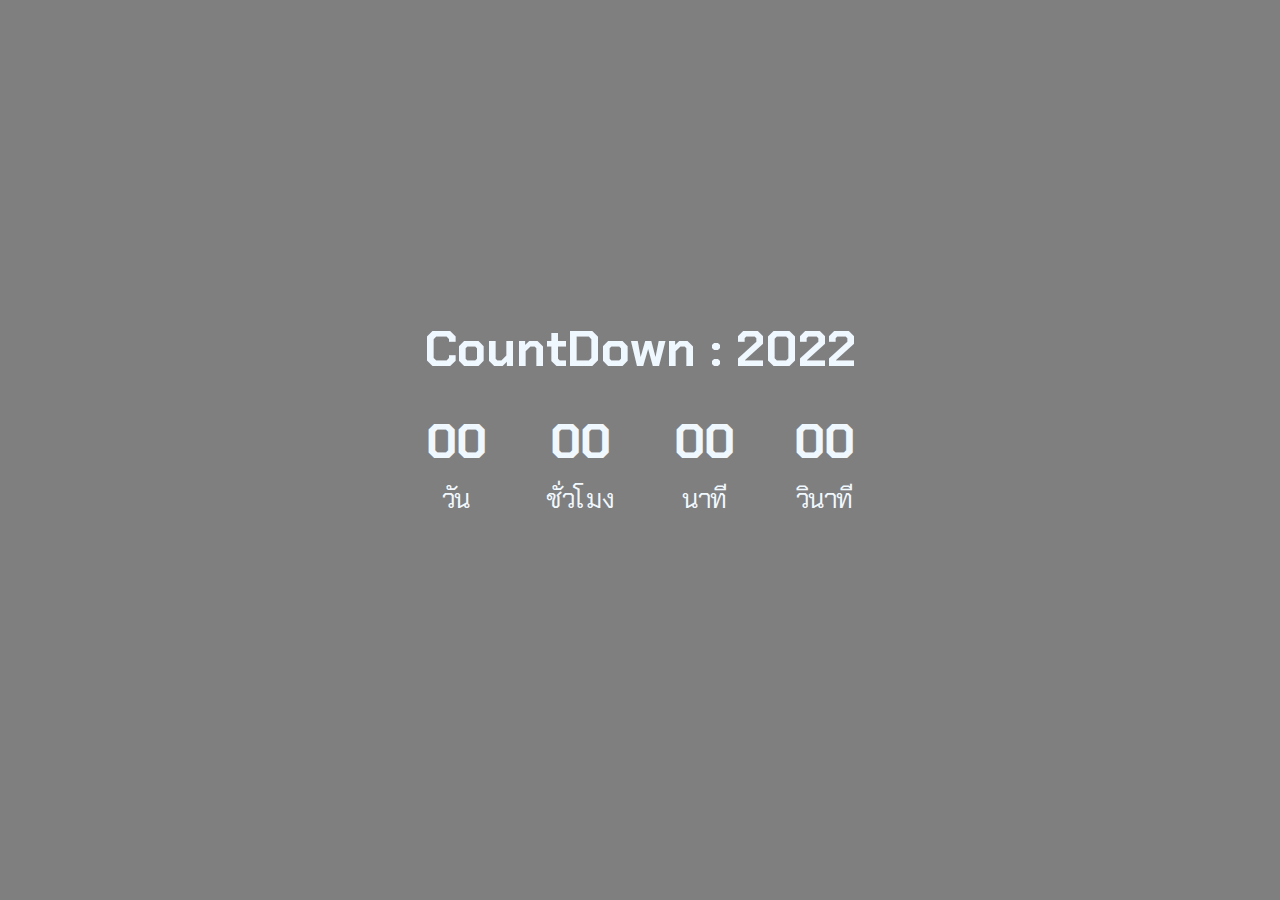
<file: index.html>
<!DOCTYPE html>
<html lang="en">
<head>
    <meta charset="UTF-8">
    <meta http-equiv="X-UA-Compatible" content="IE=edge">
    <meta name="viewport" content="width=device-width, initial-scale=1.0">
    <title>JSProject</title>
    <link rel="stylesheet" href="styles.css">
</head>
<body>
    <h1>CountDown : 2022</h1>
    <div id="countdwon" class="countdown">
        <div class="times">
            <h2 id="days">00</h2>
                <small>วัน</small>
        </div>
        <div class="times">
            <h2 id="hours">00</h2>
                <small>ชั่วโมง</small>

        </div>
        <div class="times">
            <h2 id="minutes">00</h2>
                <small>นาที</small>
        </div>
        <div class="times">
            <h2 id="seconds">00</h2>
                <small>วินาที</small>
        </div>
    </div>
    <script src = "app.js"></script>
</body>
</html>
</file>
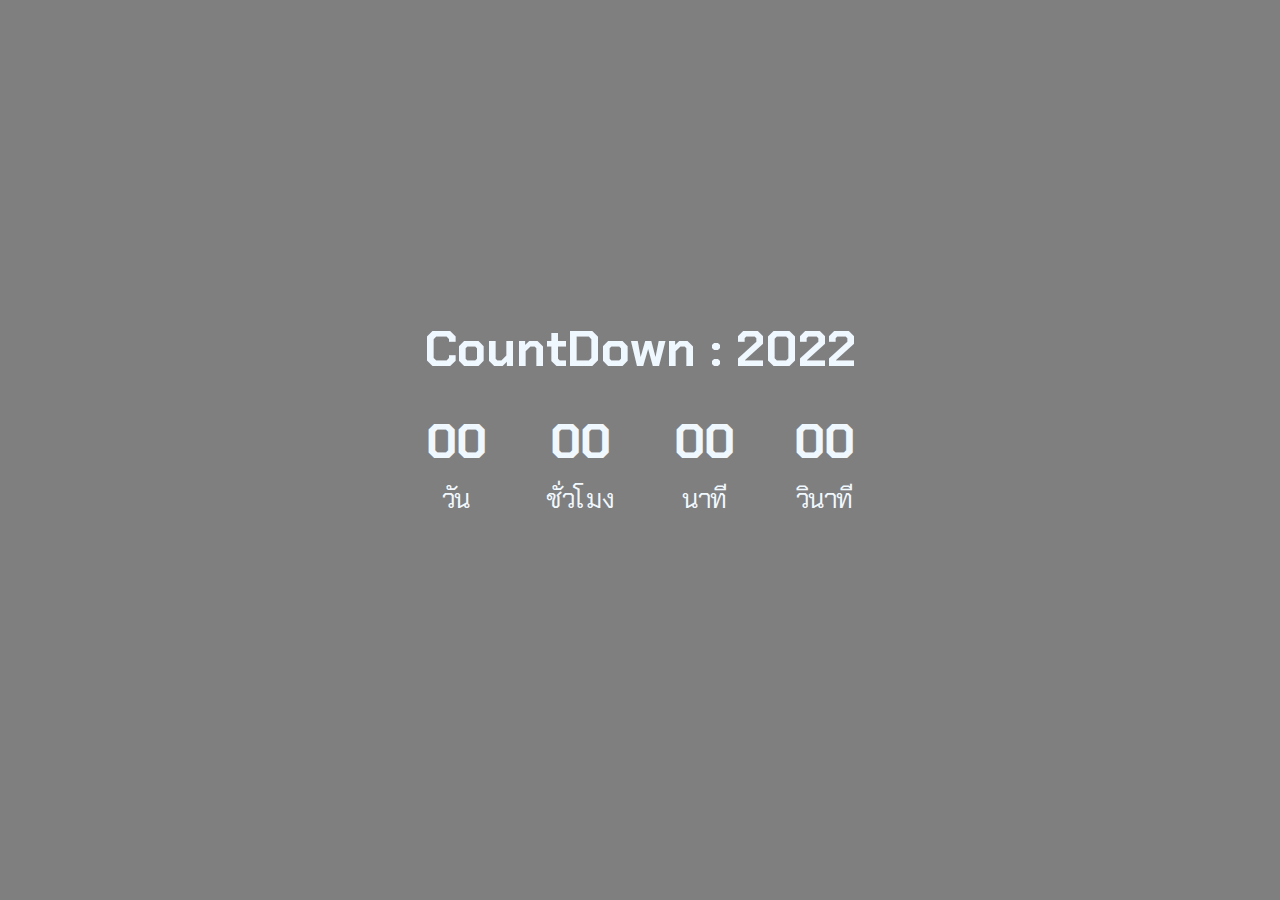
<file: docs/index.html>
<!DOCTYPE html>
<html lang="en">
<head>
    <meta charset="UTF-8">
    <meta http-equiv="X-UA-Compatible" content="IE=edge">
    <meta name="viewport" content="width=device-width, initial-scale=1.0">
    <title>CountDown</title>
    <link rel="stylesheet" href="styles.css">
</head>
<body>
    <h1>CountDown : 2022</h1>
    <div id="countdwon" class="countdown">
        <div class="times">
            <h2 id="days">00</h2>
                <small>วัน</small>
        </div>
        <div class="times">
            <h2 id="hours">00</h2>
                <small>ชั่วโมง</small>

        </div>
        <div class="times">
            <h2 id="minutes">00</h2>
                <small>นาที</small>
        </div>
        <div class="times">
            <h2 id="seconds">00</h2>
                <small>วินาที</small>
        </div>
    </div>
    <script src = "app.js"></script>
</body>
</html>
</file>
<file: styles.css>
@import url('https://fonts.googleapis.com/css2?family=Chakra+Petch&family=Josefin+Sans&family=Oswald&display=swap');
*{
    font-family: 'Chakra Petch', sans-serif;
    box-sizing: border-box;
}

/* CSS BODY*/
body{
    background-image: url('https://cdn.wallpapersafari.com/75/83/xTXGVq.jpg');
    background-repeat: no-repeat;
    background-size: cover;
    background-position: center;
    height: 100vh;
    display: flex;
    margin: 0;
    color: aliceblue;
    overflow: hidden;
    flex-direction: column;
    text-align: center;
    align-items: center;
    justify-content: center;
}

body::after{
    content: "";
    position: absolute;
    top: 0;
    left: 0;
    width: 100%;
    height: 100%;
    background-color:rgba(0, 0, 0,0.5);
}

body *{
    z-index: 1;
}

h1{
    font-size: 50px;
    margin: -80px 0 40px;
}

.countdown{
    display: flex;
    transform: scale(2);
}

.times{
    display: flex;
    flex-direction: column;
    align-items: center;
    justify-content: center;
    margin: 15px;
}

.times h2{
    margin: 0 0 5px;
}

@media(max-width:500px){
    h1{
        font-size: 35px;
    }
    .times{
        margin:5px
    }
    .times h2{
        font-size: 12px;
        margin: 0;
    }
    .times small{
        font-size: 10px;
    }
}
</file>
<file: docs/styles.css>
@import url('https://fonts.googleapis.com/css2?family=Chakra+Petch&family=Josefin+Sans&family=Oswald&display=swap');
*{
    font-family: 'Chakra Petch', sans-serif;
    box-sizing: border-box;
}

/* CSS BODY*/
body{
    background-image: url('https://cdn.wallpapersafari.com/75/83/xTXGVq.jpg');
    background-repeat: no-repeat;
    background-size: cover;
    background-position: center;
    height: 100vh;
    display: flex;
    margin: 0;
    color: aliceblue;
    overflow: hidden;
    flex-direction: column;
    text-align: center;
    align-items: center;
    justify-content: center;
}

body::after{
    content: "";
    position: absolute;
    top: 0;
    left: 0;
    width: 100%;
    height: 100%;
    background-color:rgba(0, 0, 0,0.5);
}

body *{
    z-index: 1;
}

h1{
    font-size: 50px;
    margin: -80px 0 40px;
}

.countdown{
    display: flex;
    transform: scale(2);
}

.times{
    display: flex;
    flex-direction: column;
    align-items: center;
    justify-content: center;
    margin: 15px;
}

.times h2{
    margin: 0 0 5px;
}

@media(max-width:500px){
    h1{
        font-size: 35px;
    }
    .times{
        margin:5px
    }
    .times h2{
        font-size: 12px;
        margin: 0;
    }
    .times small{
        font-size: 10px;
    }
}
</file>
